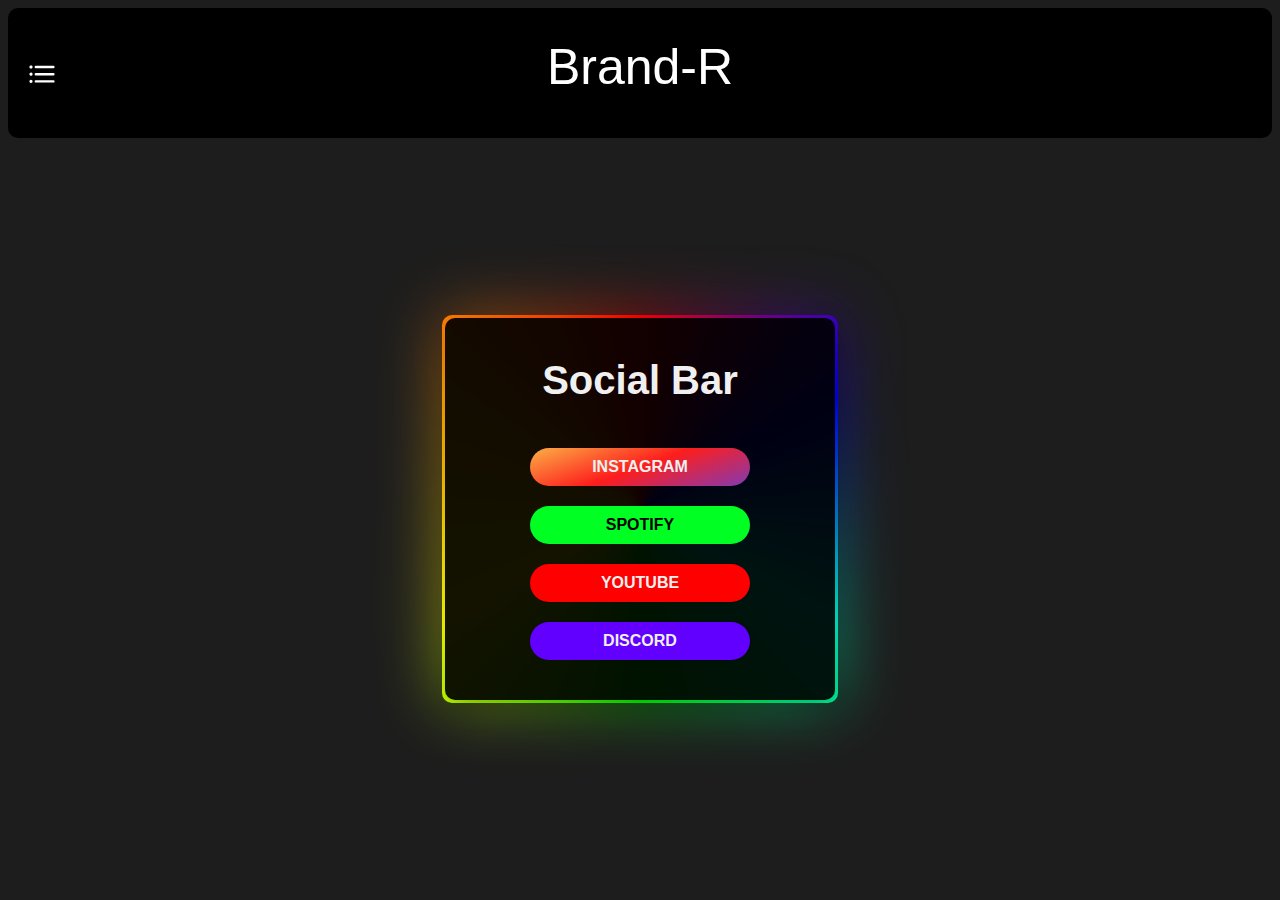
<file: social.html>
<!DOCTYPE html>
<html lang="en">
<head>
    <meta charset="UTF-8">
    <meta name="viewport" content="width=device-width, initial-scale=1.0">
    <title>login</title>
    <link rel="stylesheet" href="style.css">
    <link rel="stylesheet" href="style.css">
    <script src="script.js"></script>
</head>
<body>
    <div id="brand">
        <div class="topbg">
                Brand-R
        </div>
        <div class="bgi"></div>
        <div id="menu">
            <svg xmlns="http://www.w3.org/2000/svg" width="2.5em" height="3em" viewBox="0 0 25 15"><path d="M19 12.75H8a.75.75 0 0 1 0-1.5h11a.75.75 0 0 1 0 1.5m0-4.5H8a.75.75 0 0 1 0-1.5h11a.75.75 0 0 1 0 1.5m0 9H8a.75.75 0 0 1 0-1.5h11a.75.75 0 0 1 0 1.5M5 8.5a1 1 0 0 1-.38-.07a1.5 1.5 0 0 1-.33-.22A1 1 0 0 1 4 7.5a1.05 1.05 0 0 1 .29-.71a.9.9 0 0 1 .33-.21a1 1 0 0 1 .76 0a1 1 0 0 1 .33.21A1.05 1.05 0 0 1 6 7.5a1 1 0 0 1-.29.71a1.5 1.5 0 0 1-.33.22A1 1 0 0 1 5 8.5M5 13a1 1 0 0 1-.38-.08a1.2 1.2 0 0 1-.33-.21A1 1 0 0 1 4 12a1.05 1.05 0 0 1 .29-.71a1.2 1.2 0 0 1 .33-.21A1 1 0 0 1 5.2 11l.18.06l.18.09a2 2 0 0 1 .15.12A1.05 1.05 0 0 1 6 12a1 1 0 0 1-1 1m0 4.5a1 1 0 0 1-.38-.07a1.5 1.5 0 0 1-.33-.22a1.2 1.2 0 0 1-.21-.33a.94.94 0 0 1 0-.76a1.2 1.2 0 0 1 .21-.33a1 1 0 0 1 1.09-.21a1 1 0 0 1 .33.21a1.2 1.2 0 0 1 .21.33a.94.94 0 0 1 0 .76a1.2 1.2 0 0 1-.21.33a1 1 0 0 1-.71.29" /></svg>
        </div>
    </div>
    <div class="social">
        <div class="stab">
            <div class="txh">
                Social Bar
            </div>
            <div class="s-bar">
                <div class="sl">INSTAGRAM</div>
                <div class="sf">SPOTIFY</div>
                <div class="sx">YOUTUBE</div>
                <div class="ds">DISCORD</div>
            </div>
        </div>
    </divclass>











































</body>
</html>
</file>
<file: style.css>
@import url('https://fonts.cdnfonts.com/css/nulshock');
@import url('https://fonts.cdnfonts.com/css/lexend');

body html{
    margin: 0;
    padding: 0;
}

body{
    background-color: rgb(29, 29, 29);
}

.empty{
    position: relative;
    height: 700px;
    top: 50px;
}
#brand{
    display: block;
    color: #ffffff;
    max-height: fit-content;
    height: 130px;
}
.topbg{
    position: relative;
    justify-content: center;
    text-align: center;
    font-size: 50px;
    background-color:#000000;
    height: 100px;
    width: 100%;
    padding-top: 30px;
    font-family: 'Nulshock', sans-serif;
    border-radius: 10px;
}
#brand #menu{
    position: relative;
    z-index: 3;
    height: 30px;
    width: 30px;
}
svg{
    position: relative;
    transition: .5s;
    fill: #ffffff;
    top: -95px;
    left: 15px;
}
svg:hover{
    scale: 1.2;
}

.tm{
    display: flex;
    position: relative;
    justify-content: space-around;
    flex-wrap: wrap;
    height: fit-content;
    padding: 10px;
    margin: 0px 10px;
}
.tm .tab{
    border-radius: 10px;
    padding: 30px;
    margin: 30px 0px 10px 0px;
    color: rgb(255, 255, 255);
    background-color: #7e00e685;
    box-shadow: 1px 5px 10px #000000;
}
.tm h2{
    margin-top: -1px;
    text-align: center;
}
.tab{
    max-height: fit-content;
    max-width: fit-content;
}
.cont {
    position: relative;
    display: flex;
    gap: 2%;
    height: fit-content;
    background-color: #0b9460;
    color: rgb(255, 255, 255);
    flex-wrap: wrap;
    padding: 10px;
    border-radius: 10px;
    gap: 10px;
    overflow: hidden;
    margin: 10px;
}

.item:nth-child(1), .item:nth-child(4) {
    width: 100%;
    height: 25px;
    padding: 5px;
    border-radius: 10px;
    justify-content: center;
    align-items: center;
    font-size: 20px;
    text-align: center;
}

.item:nth-child(2) {
    max-width: 20%;
    padding: 10px;
    border-radius: 10px;
}

.item:nth-child(3) {
    flex-grow: 1;
    width: 50%;
    padding: 10px;
    border-radius: 10px;
    font-size: 25px;
}
.ts-wrapper {
    width: 100%;
    overflow: hidden;
    background: #f0f0f0;   border: 1px solid #ccc;
}
.ts {
    display: inline-block;
    white-space: nowrap;
    padding-left: 100%;
    animation: tss 3s linear infinite;
    color: #ffffff;
}

@keyframes tss {
0% {
    transform: translateX(0%);
}
100% {
    transform: translateX(-100%);
}
}

.ts2-wrapper {
    width: 100%;
    overflow: hidden;
    background: #f0f0f0;   border: 1px solid #ccc;
}

.ts2 {
    display: inline-block;
    white-space: nowrap;
    padding-left: 100%;
    animation: ts2s 10s linear infinite;
    color: #ffffff;
}

@keyframes ts2s {
0% {
    transform: translateX(-100%);
}
100% {
    transform: translateX(0%);
}
}

.social{
    display: flex;
    position: relative;
    justify-content: center;
    align-items: center;
    top: 180px;
    width: 100%;
    border-radius: 20px;
    margin: 0;
}
.stab{
    position: relative;
    justify-content: center;
    align-items: center;
    text-align: center;
    width: 350px;
    height: fit-content;
    padding: 20px;
    top: 10%;
    border-radius: 10px;
    background-color: #000000ec;
    box-shadow: 4px 8px 25px rgba(0, 0, 0, 0.295);
}

@property --angle{
    syntax: "<angle>" ;
    initial-value: 0deg;
    inherits: false;
}

.stab::after, .stab::before{
    content: '';
    position: absolute;
    width: 100%;
    height: 100%;
    background-image: conic-gradient(from var(--angle), red,blue,rgb(0, 255, 213),rgb(0, 255, 0),yellow,orange,red) ;
    top: 50%;
    left: 50%;
    translate: -50% -50%;
    z-index: -1;
    padding: 3px;
    border-radius: 10px;
    animation: 5s rotate linear infinite;
}

.stab::before{
    filter: blur(2rem);
    opacity: 0.5;
}

@keyframes rotate{
    from{
        --angle: 0deg;
    }
    to{
        --angle: 360deg ;
    }
}

.stab .txh{
    font-size: 40px;
    padding: 10px;
    margin-top: 10px;
    margin-bottom: 15px;
    color: #f0f0f0;
    font-weight: bold;
    font-family: 'Lexend', sans-serif;
}

.s-bar{
    display: flex;
    flex-direction: column;
    position: relative;
    padding: 20px;
    width: 100ev;
    top: 5%;
    justify-content: center;
    align-items: center;
    gap: 20px;
}
.sl, .sf, .sx, .ds{
    width: 200px;
    font-family: 'Lexend', sans-serif;
    font-weight: bold;
    padding: 10px;
    text-align: center;
    border-radius: 25px;
    color: #f0f0f0;
    cursor: pointer;
}
.social .sl{
    position: relative;
    background: linear-gradient( -20deg, #833ab4, #fd1d1d, #fcb045);
    background-color: #0000005e;
    transition: .2s;
}
.s-bar .sl:hover{
    background: #000000;
    scale: 1.1;
}
.social .sf{
    position: relative;
    background-color: #00ff22;
    color: #000000;
    transition: .2s;
}
.s-bar .sf:hover{
    background: #000000;
    color: #f0f0f0;
    scale: 1.1;
}
.social .sx{
    position: relative;
    background-color: #ff0000;
    transition: .2s;
}
.s-bar .sx:hover{
    background: #000000;
    scale: 1.1;
}
.social .ds{
    position: relative;
    background-color: #6200ff;
    transition: .2s;
}
.s-bar .ds:hover{
    background: #000000;
    scale: 1.1;
}



#imbar{
    position: relative;
    display: flex;
    flex-direction: column;
    top: 50px;
    justify-content: center;
    align-items: center;
}
.ib{
    position: relative;
    display: flex;
    flex-wrap: wrap;
    justify-content: center;
    align-items: center;
    width: 90%;
}
.ibs{
    position: relative;
    display: flex;
    justify-content: space-aro;
    align-items: center;
    height: 400px;
    width: 300px;
    margin: 30px;
}
.ibs img{
    width: 400px;
    height: 400px;
}
.vsi{
    animation: vsi both;
    animation-timeline: view(50% 5%);
}
@keyframes vsi {
    from{
        opacity: 0;
        transform: translateY(100px) scale(.5);
    }
    to{
        opacity: 1;
        transform: translateY(0px) scale(1);
    }
}



.slid1, .slid2, .slid3{
    display: flex;
    flex-direction: row;
    position: relative;
    justify-content: space-around;
    margin: 20px;
}
.ssb{
    background-color: #9c9c9c;
    align-items: center;
    width: 45%;
    height: 200px;
    margin: 20px;
}
.ssni{
    position: relative;
    top: 50px;
}
.rt{
    background-color: #ff0000;
    animation: slr both;
    animation-timeline: view(50% 5%);
}
.lf{
    background-color: #00ff22;
    animation: sll both;
    animation-timeline: view(50% 5%);
}
@keyframes slr {
    from{
        transform: translateX(-200px);
        scale: 0.5;
        opacity: 0;
    }
    to{
        transform: translateX(0px);
        scale: 1;
        opacity: 1;
    }
}
@keyframes sll {
    from{
        transform: translateX(200px);
        scale: 0.5;
        opacity: 0;
    }
    to{
        transform: translateX(0px);
        scale: 1;
        opacity: 1;
    }
}
</file>
